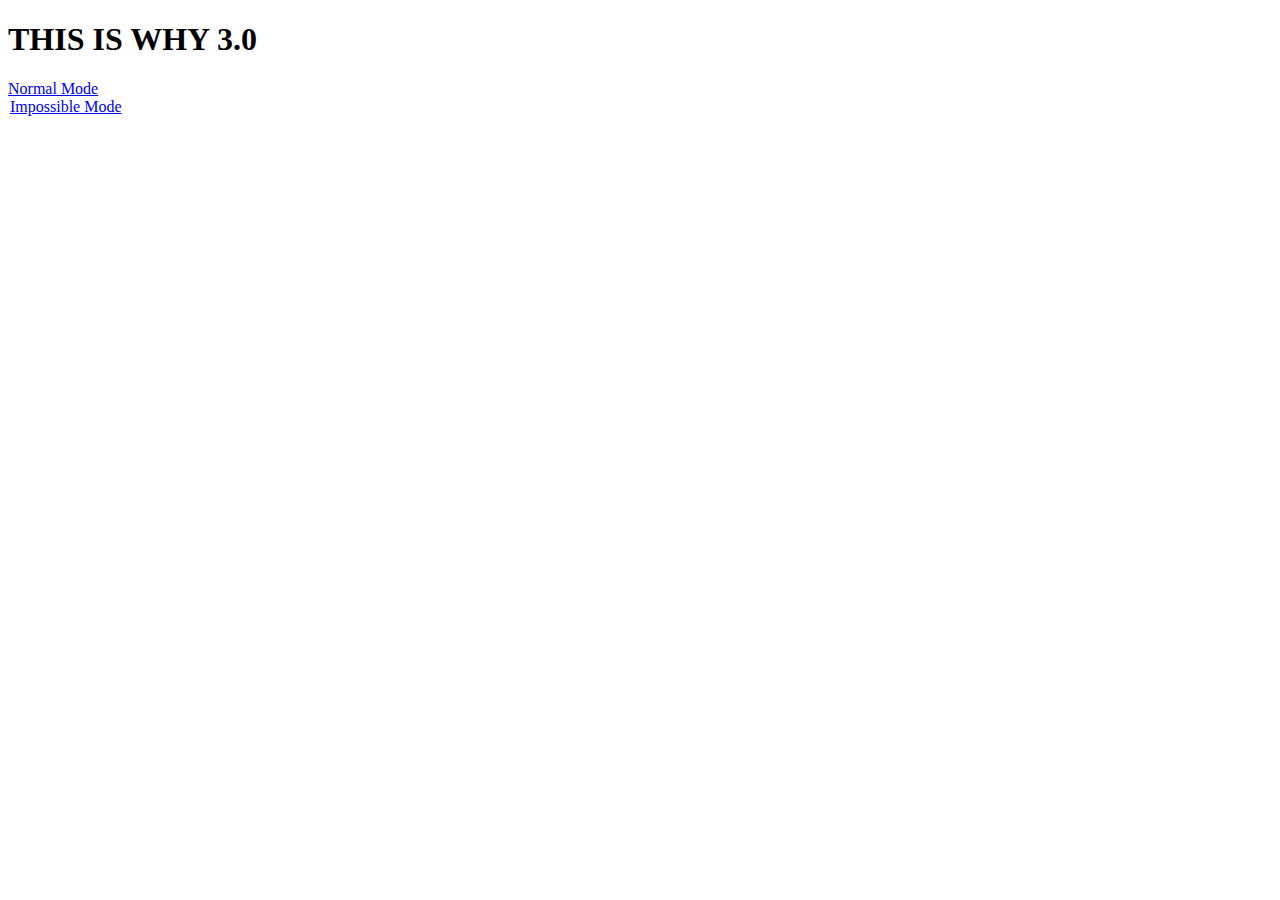
<file: index.html>
<!DOCTYPE html>
<html>

<head>
  <meta charset="utf-8">
  <meta name="viewport" content="width=device-width">
  <title>replit</title>
  <link href="style.css" rel="stylesheet" type="text/css" />
  <!-- <script src="https://cdn.tailwindcss.com"></script> -->
</head>

<body>
  <h1>THIS IS WHY 3.0</h1>
  <a href="easy.html">Normal Mode</a>
  <br/>
  <a href="impossible.html" id="brButton">Impossible Mode</a>
  <script src="https://code.jquery.com/jquery-3.7.1.slim.min.js" integrity="sha256-kmHvs0B+OpCW5GVHUNjv9rOmY0IvSIRcf7zGUDTDQM8=" crossorigin="anonymous"></script>
  <script src="verbs.js"></script>
  <script src="script.js"></script>

</body>

</html>
</file>
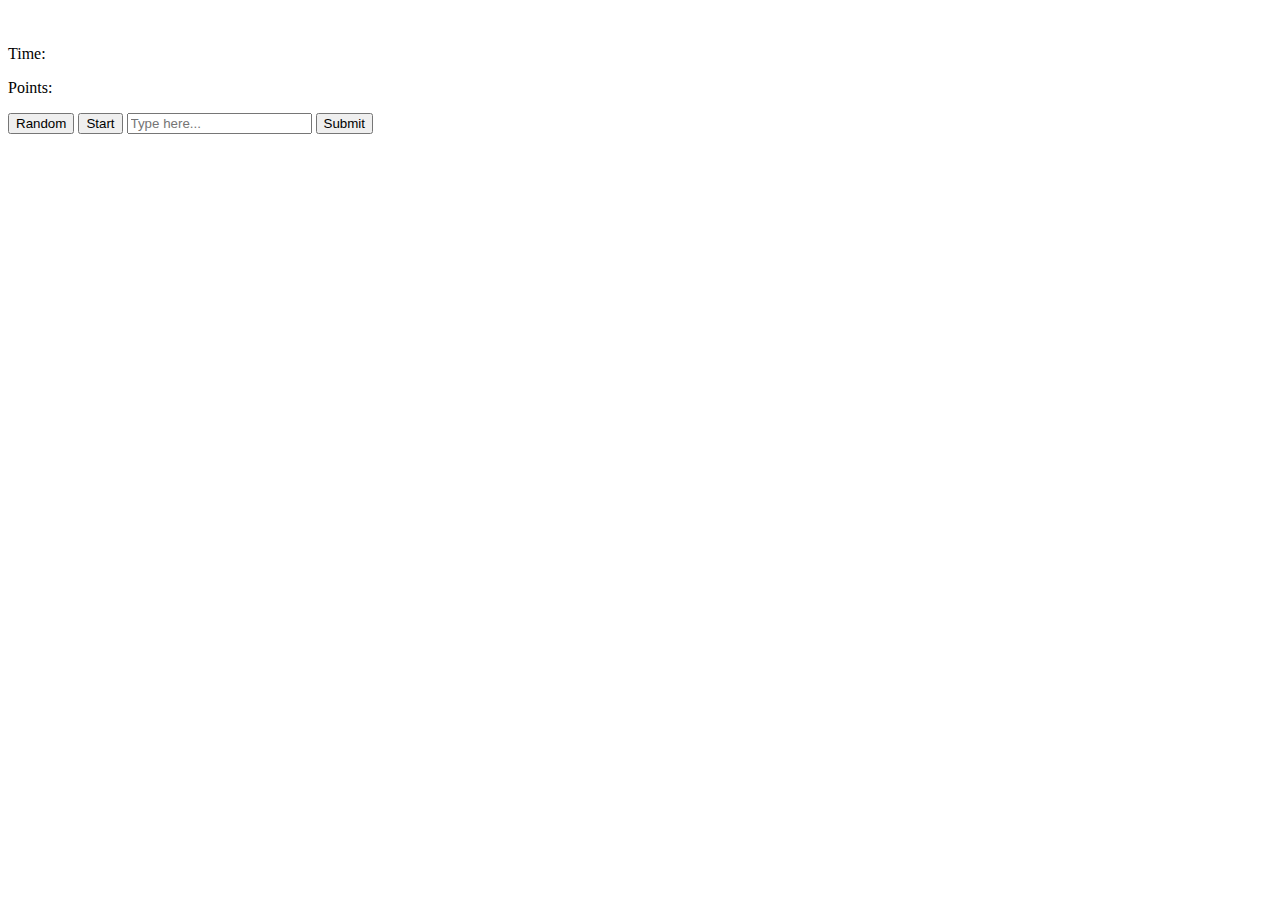
<file: easy.html>
<!DOCTYPE html>
<html>

<head>
  <meta charset="utf-8">
  <meta name="viewport" content="width=device-width">
  <title>replit</title>
  <link href="style.css" rel="stylesheet" type="text/css" />
  <!-- <script src="https://cdn.tailwindcss.com"></script> -->
</head>

<body>
  <p id="tense"></p>
  <p id="verb"></p>
  <br>
  Time: <p id="time"></p>
  <p id="point-container">
    Points: <p id="points"></p>
  </p>
  <p id="feedback"></p>
  <button id="random">Random</button>
  <button id="start">Start</button>
  <input type="text" id="input" placeholder="Type here..." >
  <button id="btn" type="submit">Submit</button>
      <script src="https://code.jquery.com/jquery-3.7.1.slim.min.js" integrity="sha256-kmHvs0B+OpCW5GVHUNjv9rOmY0IvSIRcf7zGUDTDQM8=" crossorigin="anonymous"></script>
  <script src="verbs.js"></script>
  <script src="script.js"></script>

</body>

</html>
</file>
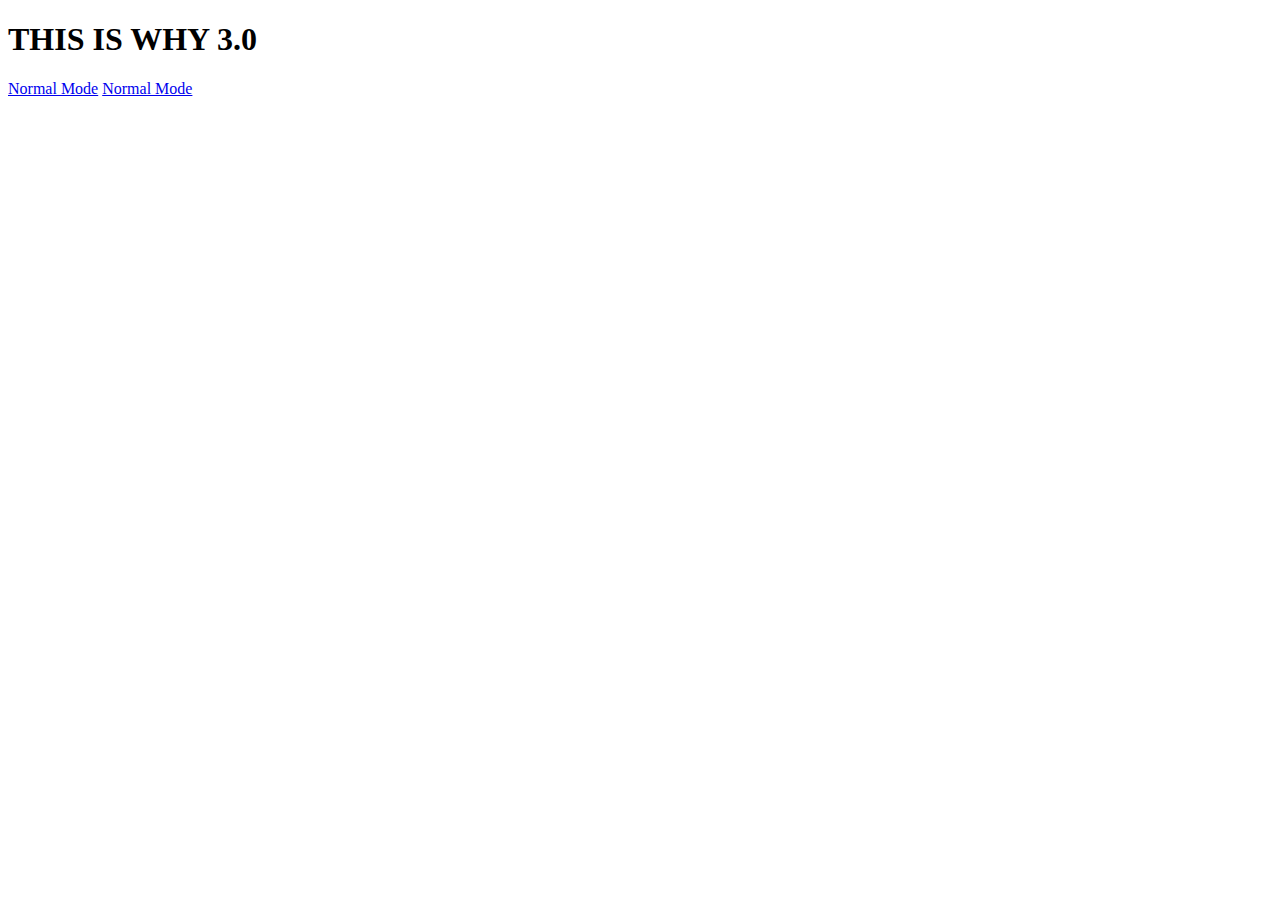
<file: home.html>
<!DOCTYPE html>
<html>

<head>
  <meta charset="utf-8">
  <meta name="viewport" content="width=device-width">
  <title>replit</title>
  <link href="style.css" rel="stylesheet" type="text/css" />
  <!-- <script src="https://cdn.tailwindcss.com"></script> -->
</head>

<body>
  <h1>THIS IS WHY 3.0</h1>
  <a href="index.html">Normal Mode</a>
  <a href="impossible.html">Normal Mode</a>
  <script src="https://code.jquery.com/jquery-3.7.1.slim.min.js" integrity="sha256-kmHvs0B+OpCW5GVHUNjv9rOmY0IvSIRcf7zGUDTDQM8=" crossorigin="anonymous"></script>
  <script src="verbs.js"></script>
  <script src="script.js"></script>

</body>

</html>
</file>
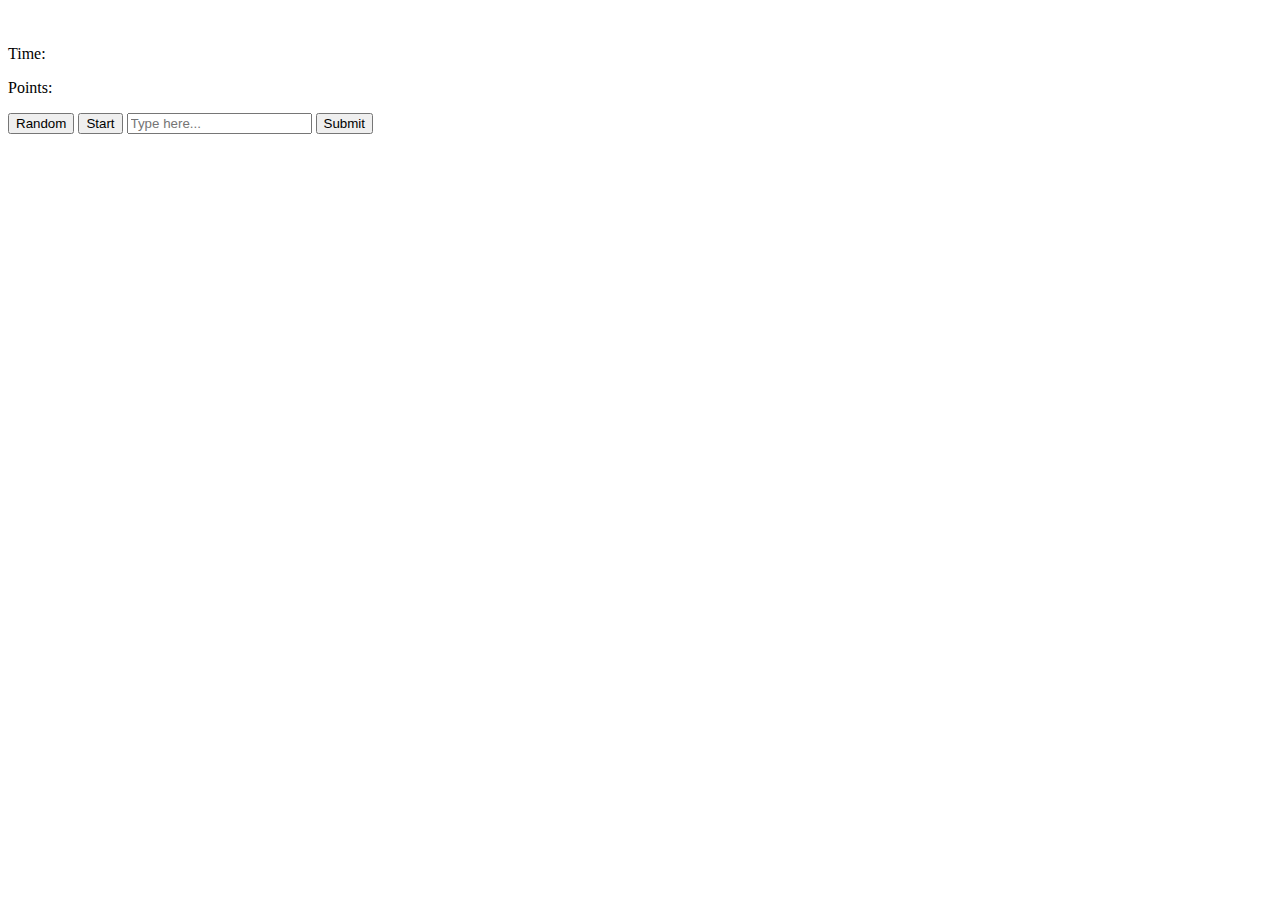
<file: impossible.html>
<!DOCTYPE html>
<html>

<head>
  <meta charset="utf-8">
  <meta name="viewport" content="width=device-width">
  <title>replit</title>
  <link href="style.css" rel="stylesheet" type="text/css" />
  <!-- <script src="https://cdn.tailwindcss.com"></script> -->
</head>

<body>
  <p id="tense"></p>
  <p id="verb"></p>
  <br>
  Time: <p id="time"></p>
  <p id="point-container">
    Points: <p id="points"></p>
  </p>
  <p id="feedback"></p>
  <button id="random">Random</button>
  <button id="start">Start</button>
  <input type="text" id="input" placeholder="Type here..." >
  <button id="btn" type="submit">Submit</button>
      <script src="https://code.jquery.com/jquery-3.7.1.slim.min.js" integrity="sha256-kmHvs0B+OpCW5GVHUNjv9rOmY0IvSIRcf7zGUDTDQM8=" crossorigin="anonymous"></script>
  <script src="verbs.js"></script>
  <script src="script.js"></script>
  <script src="impossible.js"></script>
</body>

</html>
</file>
<file: style.css>
html {
  height: 100%;
  width: 100%;
}

.inline, #time, #tense, #verb {
  display: inline;
}

#tense, #verb {
  font-size: 2rem;
}

#point-container {
}

#time {
  /* margin-right: auto; */
}

#brButton {
  padding: 2px;
  color: "red";
}
</file>
